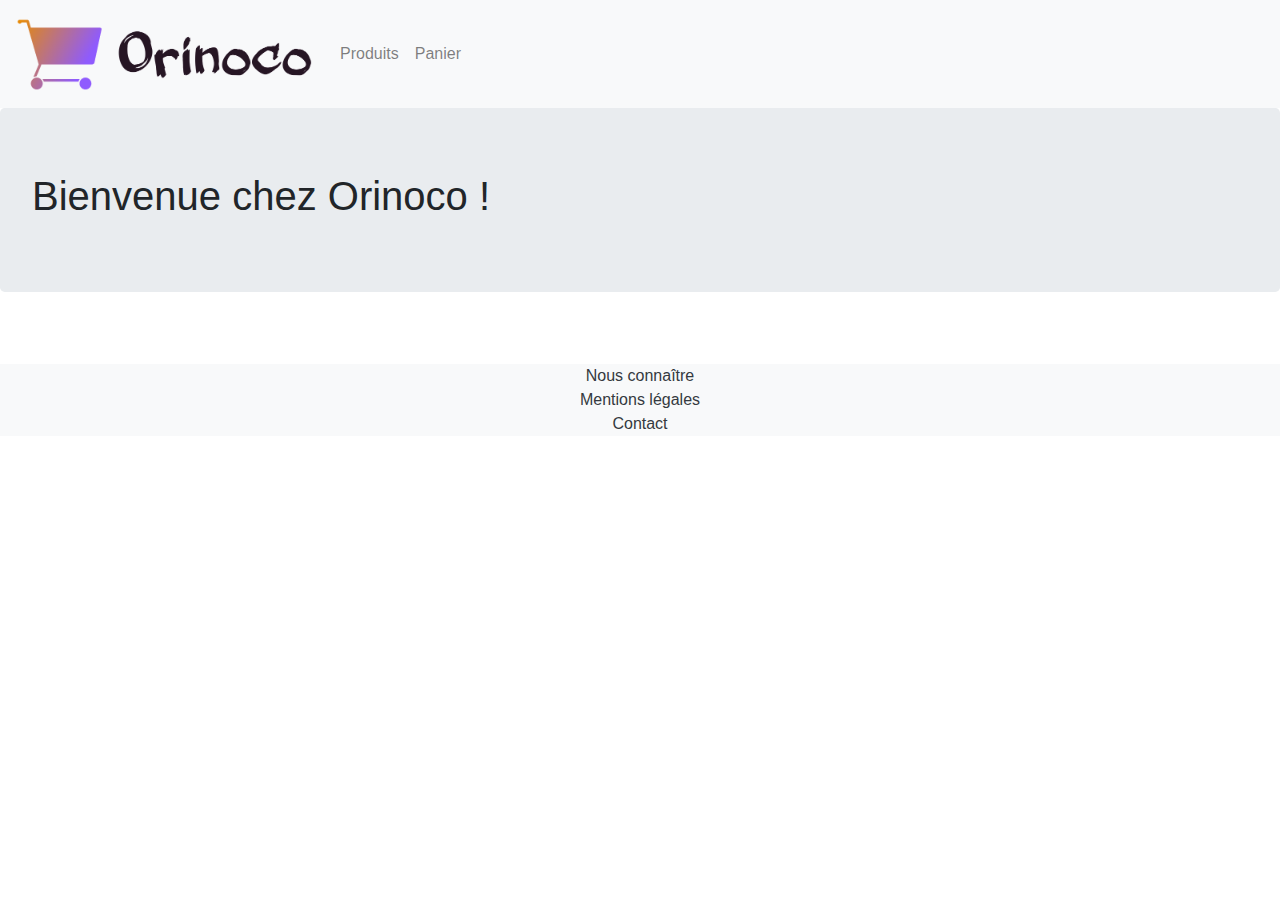
<file: index.html>
<!DOCTYPE html>

<html lang="fr">

<head>
    <meta charset="utf-8">
    <meta name="viewport" content="width=device-width, initial-scale=1.0">

    <link rel="stylesheet" href="https://stackpath.bootstrapcdn.com/bootstrap/4.4.1/css/bootstrap.min.css"
        integrity="sha384-Vkoo8x4CGsO3+Hhxv8T/Q5PaXtkKtu6ug5TOeNV6gBiFeWPGFN9MuhOf23Q9Ifjh" crossorigin="anonymous">

    <link rel="stylesheet" href="style.css">

    <title> Orinoco </title>
    <link rel="shortcut icon" href="images/favicon.png">
</head>

<body>

    <header class="header">



        <nav class="col navbar navbar-expand-lg bg-light navbar-light">
            <a href="index.html" class="navbar-brand"> <img src="images/logo2.png" alt="logo Orinoco" class="logo"
                    width="300"></a>
            <button class="navbar-toggler" type="button" data-toggle="collapse" data-target="#navbarContent">
                <span class="navbar-toggler-icon"></span>
            </button>
            <div id="navbarContent" class="collapse navbar-collapse">
                <ul class="navbar-nav">
                    <li class="nav-item"> <a href="index.html" class="nav-link"> Produits </a> </li>
                    <li class="nav-item"> <a href="panier.html" class="nav-link"> Panier </a> </li>
                </ul>
            </div>
        </nav>



    </header>


    <section class="main" id="main">

        <div class="jumbotron">
            <h1 class="title"> Bienvenue chez Orinoco ! </h1>
        </div>

        <div class="cameras" id="cameras">




        </div>

    </section>


    <footer class="bg-light text-center text-lg-start">

        <ul class="list-unstyled mb-0">
            <li>
                <a href="#!" class="text-dark"> Nous connaître </a>
            </li>
            <li>
                <a href="#!" class="text-dark"> Mentions légales </a>
            </li>
            <li>
                <a href="mailto:adresse@gmail.fr" class="text-dark"> Contact </a>
            </li>
        </ul>

    </footer>




    <script src="https://code.jquery.com/jquery-3.4.1.slim.min.js"
        integrity="sha384-J6qa4849blE2+poT4WnyKhv5vZF5SrPo0iEjwBvKU7imGFAV0wwj1yYfoRSJoZ+n" crossorigin="anonymous">
    </script>
    <script src="https://cdn.jsdelivr.net/npm/popper.js@1.16.0/dist/umd/popper.min.js"
        integrity="sha384-Q6E9RHvbIyZFJoft+2mJbHaEWldlvI9IOYy5n3zV9zzTtmI3UksdQRVvoxMfooAo" crossorigin="anonymous">
    </script>
    <script src="https://stackpath.bootstrapcdn.com/bootstrap/4.4.1/js/bootstrap.min.js"
        integrity="sha384-wfSDF2E50Y2D1uUdj0O3uMBJnjuUD4Ih7YwaYd1iqfktj0Uod8GCExl3Og8ifwB6" crossorigin="anonymous">
    </script>

    <script src="JS/index.js"></script>

</body>

</html>
</file>
<file: style.css>
@charset "UTF-8";

a:hover {
    text-decoration: none;
}

.cameras {
    display: flex;
    align-items: center;
    flex-direction: column;
}

.camera_index {
    width: 500px;
}

.link {
    display: flex;
    align-items: center;
    text-align: center;
    flex-direction: column;
    margin: 20px;
    color: black;
}

section a img {
    width: 400px;
    border-radius: 15px;
    margin-top: 25px;
}

footer {
    margin-top: 40px;
}

/*------------------------*/

.main_produit {
    display: flex;
    justify-content: center;
}

.camera {
    width: 400px;
    margin-top: 40px;
    border: 2px solid black;
    border-radius: 15px;
}

.camera_card {
    display: flex;
    align-items: center;
    flex-direction: column;
    width: 100%;
    padding: 20px;
}

section img {
    width: 100%;
    border-radius: 15px;
}

.camera_info {
    display: flex;
    align-items: center;
    flex-direction: column;
    text-align: center;
}


label {
    margin-right: 20px;
}

#submit {
    margin: 20px;
    background-color: rgb(214, 143, 255);
    color: white;
    font-weight: 500;
    padding: 8px;
    transform: scale(1);
    transition: transform 300ms ease-in-out;
    border-radius: 10px;
}

#submit:hover {
    background-color: rgb(226, 180, 253);
    transform: scale(1.1);
}


/*--panier--*/

.stored_card {
    text-align: center;
    margin-top: 40px;
}

.card_prod{
    margin: 20px;
}

.btn-secondary{
    padding: 10px 40px;
    background-color: rgb(214, 143, 255);
}

.btn-secondary a{
    color: white;
    text-decoration: none;
}


.contact_form {
    display: flex;
    flex-direction: column;
    padding: 60px 50px;
}

.div_info {
    display: flex;
    flex-direction: column;
    padding: 10px 0px;
}

.div_button{
    margin-top: 20px;
}
</file>
